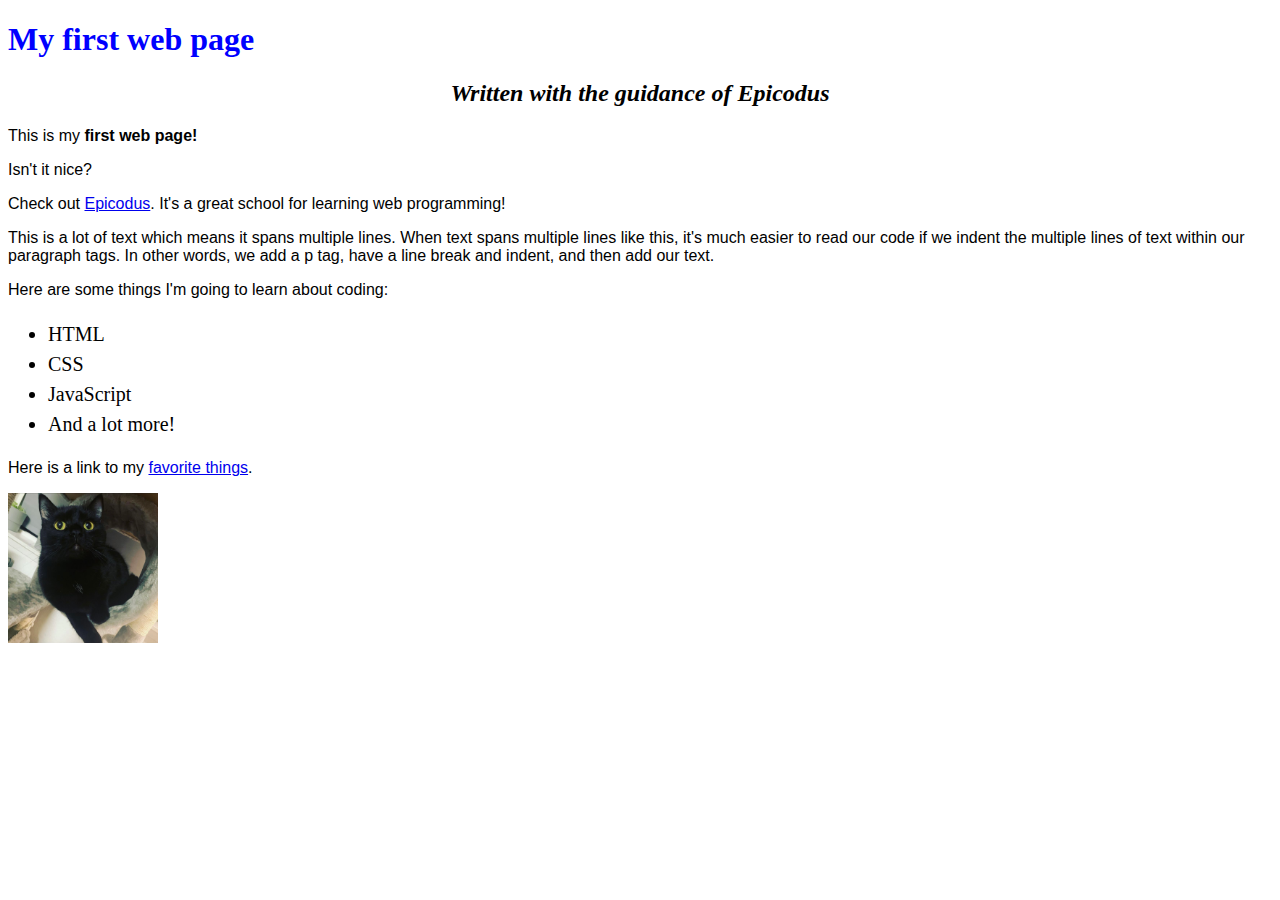
<file: my-first-webpage.html>
<!DOCTYPE html>
<html lang="en">
<head>
  <title>Web Page</title>
  <link href = "styles.css" rel = "stylesheet" type = text/css>
</head>
<body>
  
  <h1>My first web page</h1>
  <h2>Written with the guidance of <em>Epicodus</em></h2>
  
  <p>This is my <strong>first web page!</strong></p>
  <p>Isn't it nice?</p>
  <p>Check out <a href="http://www.epicodus.com/">Epicodus</a>. It's a great school for learning web programming!</p>
  <p>
    This is a lot of text which means it spans multiple lines. When text spans multiple lines like this, it's much easier to read our code if we indent the multiple lines of text within our paragraph tags. In other words, we add a p tag, have a line break and indent, and then add our text.
  </p>

  <p>Here are some things I'm going to learn about coding:</p>
    <ul>
      <li>HTML</li>
      <li>CSS</li>
      <li>JavaScript</li>
      <li>And a lot more!</li>
    </ul>
    <p>Here is a link to my <a href="/favorite-things.html">favorite things</a>.</p>
    <img src="img/chihiro.jpg" alt="a photo of a cute kitten.">
</body>
</html>
</file>
<file: styles.css>
img {
  width : 150px;
  height : 150px;
}

h1 {
  color : blue;
}

h2 {
  font-style : italic;
  text-align : center;
}

p {
  font-family : sans-serif;
}

ul {
  font-size : 20px;
  line-height : 30px;
}
</file>
